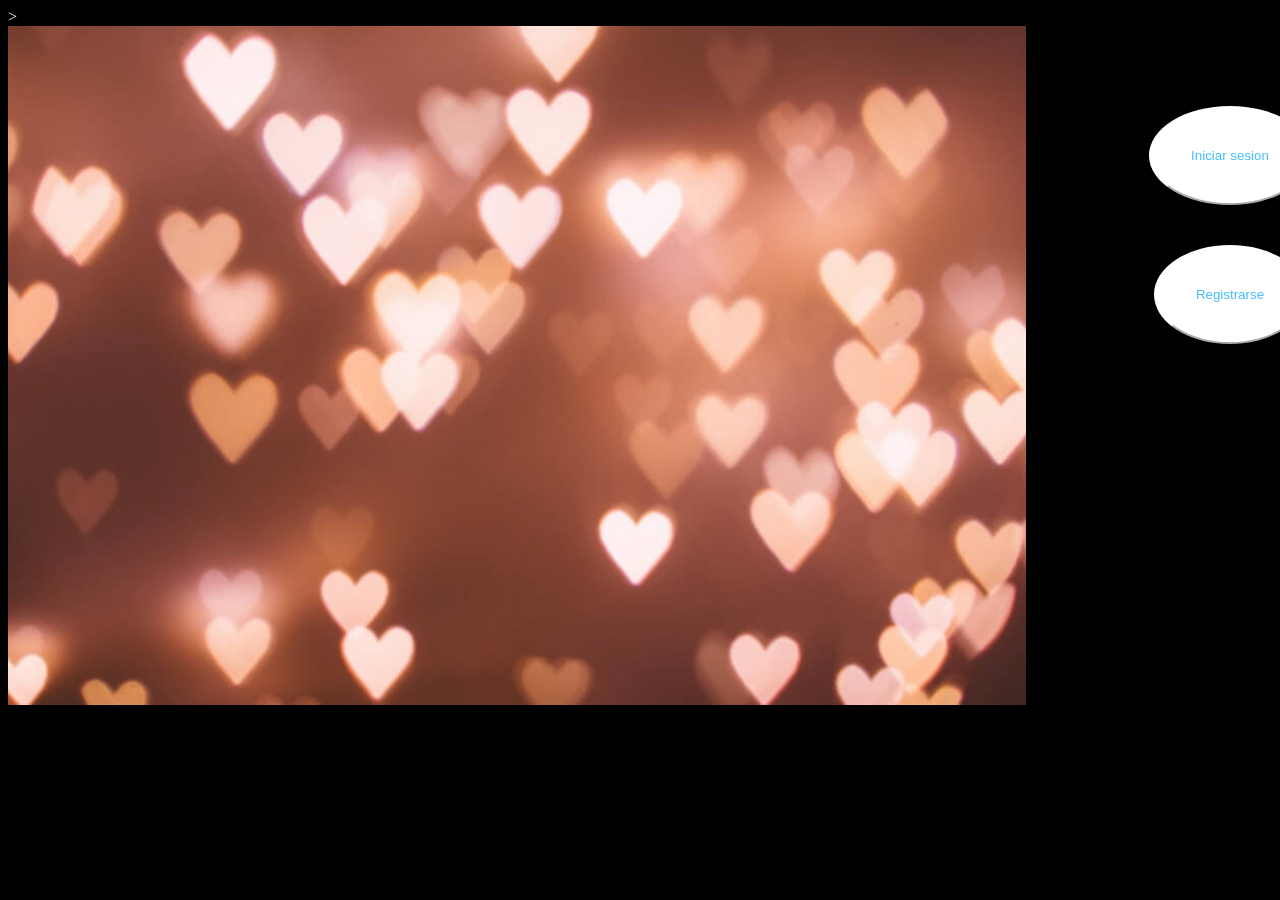
<file: target/classes/static/index.html>
<!DOCTYPE html>
<html lang="es">
<head>
    <meta charset="UTF-8">  <!--caracteres especiales-->
    <meta http-equiv="X-UA-Compatible" content="IE=edge">
    <meta name="viewport" content="width=device-width, initial-scale=1.0"><!--descripcion de tamaño de la pantalla, que sea del mismo tamaño de la pantalla-->
    <meta name = "--descripcion" content="primera página"> <!--descripcion de la pagina-->
    <meta name = "robots" content="index, follow"> <!--permitir que los bots muestren la página-->
    <link rel="stylesheet" href="./stylesheets/style.css"> <!--estio de la p´+agina con css-->>
    <title>Match n mate</title>
</head>
<body> 
  <div class="grid-container">
    <div class="grid-item">
        <img src="./media/lbck.png" alt = "match" class = "mainBK">
    </div>
    <div class="grid-item">
      <center>
        <div class="loginContainer" style="width: 18rem">
            <div class="card-body">
              <form>

                <center>
                  <a href="/user/sign"><button type="button" class="btn" id = "register">Iniciar sesion</button></a>
                </center>
                <center>
                    <a href="/user/new"><button type="button" class="btn" id = "register">Registrarse</button></a>
                </center>
              </form>
            </div>
        </div>
        </center>
    </div>
  </div>
</body>
</file>
<file: target/classes/static/stylesheets/style.css>
.logintext{
    color: red;
    font-size: large;
    font-style: italic;
    font-kerning: auto;
}
.form-control{
    border: none;
    border-bottom: 2px solid rgb(255, 185, 150);
    padding: 2px;
    margin: 10px;
}
.loginContainer{
    padding: 40px;
    margin: 20px;
}
.btn{
    padding: 40px;
    margin : 20px;
    border-radius: 60%;

}
.mainBK{
    position: relative;
    height: 100%;

}
#login{
    background-color: rgb(212, 29, 41);
    color: white;
    border-color: rgb(0, 0, 0);

}
#register{
    background-color: white;
    color: rgb(67, 189, 255);
    border-color: white;
}
.col2{
    background-color: rgb(0, 0, 0);
}
.big-font{
    font-size: 50px;
    text-align: center;
    color: white;
}
.profile{
    background-color:white;
    border-style: outset;
    border-color: white;
    border-radius: 2%;
}
.grid-container {
    display: grid;
    grid-template-columns: auto auto auto;
    margin: left;
    height: 100%;
  }
  .grid-item {
    margin: none;
    font-size: 50px;
    text-align: center;
    height: 100%;
  }

body{
    background-color: black;
    color:azure;
}

h1 {
     font-family: Arial, Helvetica, sans-serif;
    text-align: center;
    font-size: 5rem;
    padding-top: 50px;
}


.slider-frame {
	width: 1800px;
    height: auto;
	margin:left;
	overflow: hidden;
    
}

.slider-frame ul {
	display: flex;
	padding: 0;
	width: 400%;
	
	animation: slide 20s infinite alternate ease-in-out;
}

.slider-frame li {
	width: 100%;
	list-style: none;
}

.slider-frame img {
	width: 100%;
}

@keyframes slide {
	0% {margin-left: 0;}
	20% {margin-left: 0;}
	
	25% {margin-left: -100%;}
	45% {margin-left: -100%;}
	
	50% {margin-left: -200%;}
	70% {margin-left: -200%;}
	
	75% {margin-left: -300%;}
	100% {margin-left: -300%;}
}
</file>
